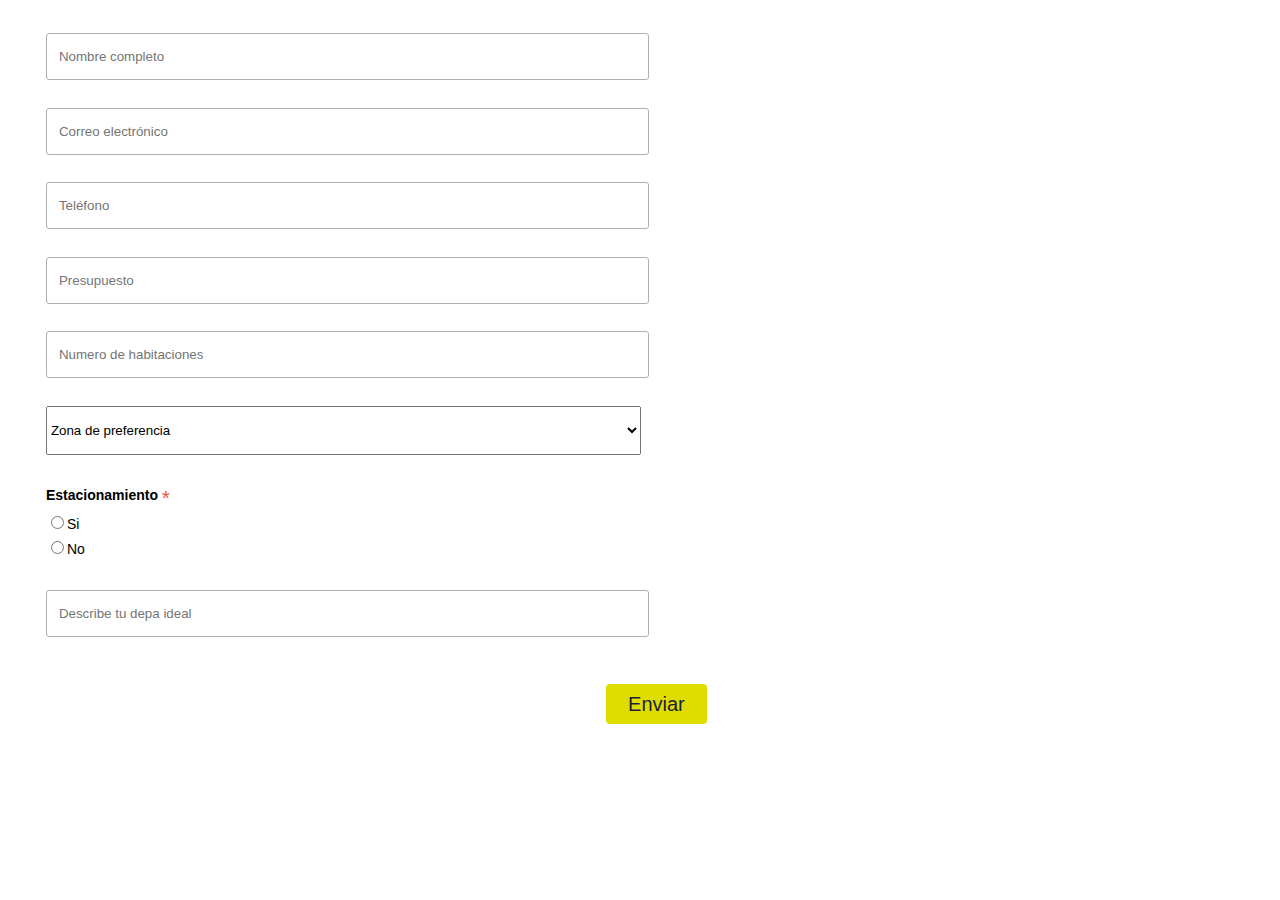
<file: formulario.html>
<!DOCTYPE html>
<html lang="en">
<head>
    <meta charset="UTF-8">
    <meta http-equiv="X-UA-Compatible" content="IE=edge">
    <meta name="viewport" content="width=device-width, initial-scale=1.0">
    <title>Document</title>

    <link rel="stylesheet" href="css/classic-10_7.css">

    <style>
        #mc_embed_signup {
            /*background: #fff;*/
            clear: left;
            font: 14px Helvetica, Arial, sans-serif;
        }
    </style>
</head>
<body>
    <!-- Begin Mailchimp Signup Form -->
    <div id="mc_embed_signup">
        <form
            action="https://depasenventa.us20.list-manage.com/subscribe/post?u=cc02e3ed6a9b3f5117355d840&amp;id=b81262f4d7"
            method="post" id="mc-embedded-subscribe-form"
            name="mc-embedded-subscribe-form" class="validate" target="_blank"
            novalidate>
            <div id="mc_embed_signup_scroll">
                <h2>    </h2>
                <div class="chi">
                    <div class="mc-field-group">
                        <input type="text" value="" name="FNAME" class=""
                            id="mce-FNAME"   placeholder="Nombre completo">
                    </div>
                    <div class="mc-field-group">
                        <input type="email" value="" name="EMAIL"
                            class="required email" id="mce-EMAIL" placeholder="Correo electrónico" >
                    </div>
                </div>
                <div class="chi">
                    <div class="mc-field-group ">
                        <input type="text" name="PHONE" class="required" value=""
                            id="mce-PHONE" placeholder="Teléfono">
                    </div>
                    <div class="mc-field-group">
                        <input type="text" value="" name="PRESUPUEST"
                            class="required" id="mce-PRESUPUEST" placeholder="Presupuesto">
                    </div>
                </div>
                <div class="chi">
                    <div class="mc-field-group">
                        <input type="text" value="" name="HABITACION"
                            class="required" id="mce-HABITACION" placeholder="Numero de habitaciones">
                    </div>
                    <div class="mc-field-group">      
                        <select name="ZONA" class="required" id="mce-ZONA">
                            <option value="">Zona de preferencia    </option>
                            <option value="Azcapotzalco">Azcapotzalco</option>
                            <option value="Álvaro Obregón">Álvaro Obregón</option>
                            <option value="Benito Juárez">Benito Juárez</option>
                            <option value="Coyoacán">Coyoacán</option>
                            <option value="Cuajimalpa">Cuajimalpa</option>
                            <option value="Cuauhtémoc">Cuauhtémoc</option>
                            <option value="Gustavo A. Madero">Gustavo A. Madero
                            </option>
                            <option value="Iztacalco">Iztacalco</option>
                            <option value="Iztapalapa">Iztapalapa</option>
                            <option value="Magdalena Contreras">Magdalena Contreras
                            </option>
                            <option value="Miguel Hidalgo">Miguel Hidalgo</option>
                            <option value="Milpa Alta">Milpa Alta</option>
                            <option value="Tlalpan">Tlalpan</option>
                            <option value="Tláhuac">Tláhuac</option>
                            <option value="Venustiano Carranza">Venustiano Carranza
                            </option>
                            <option value="Xochimilco">Xochimilco</option>

                        </select>
                    </div>
                </div>


                <div class="mc-field-group input-group">
                    <strong>Estacionamiento <span class="asterisk">*</span>
                    </strong>
                    <ul>
                        <li><input type="radio" value="Si" name="ESTACIONAM"
                                id="mce-ESTACIONAM-0"><label
                                for="mce-ESTACIONAM-0">Si</label></li>
                        <li><input type="radio" value="No" name="ESTACIONAM"
                                id="mce-ESTACIONAM-1"><label
                                for="mce-ESTACIONAM-1">No</label></li>
                    </ul>
                </div>
                <div class="mc-field-group">
                    <input type="text" value="" name="MENSAJE" class="required"
                        id="mce-MENSAJE" placeholder="Describe tu depa ideal">
                </div>
                <div id="mce-responses" class="clear">
                    <div class="response" id="mce-error-response"
                        style="display:none"></div>
                    <div class="response" id="mce-success-response"
                        style="display:none"></div>
                </div>
                <!-- real people should not fill this in and expect good things - do not remove this or risk form bot signups-->
                <div style="position: absolute; left: -5000px;"
                    aria-hidden="true"><input type="text"
                        name="b_cc02e3ed6a9b3f5117355d840_b81262f4d7"
                        tabindex="-1" value=""></div>
                <div class="clear " style="text-align: center; margin-top: 20px; " ><input type="submit" value="Enviar"
                        name="subscribe" id="mc-embedded-subscribe"
                        class="button"></div>
            </div>
        </form>
    </div>
    <!--End mc_embed_signup-->


    <script src="js/mc-validate.js"></script>
</body>
</html>
</file>
<file: css/classic-10_7.css>
/* MailChimp Form Embed Code - Classic - 12/17/2015 v10.7 */
#mc_embed_signup form {display:block; position:relative; text-align:left; padding:10px 0 10px 3%}
#mc_embed_signup h2 {font-weight:bold; padding:0; margin:15px 0; font-size:1.4em;}
#mc_embed_signup input {border: 1px solid #ABB0B2; -webkit-border-radius: 3px; -moz-border-radius: 3px; border-radius: 3px;}
#mc_embed_signup input[type=checkbox]{-webkit-appearance:checkbox;}
#mc_embed_signup input[type=radio]{-webkit-appearance:radio;}
#mc_embed_signup input:focus {border-color:#333;}
#mc_embed_signup .button {clear:both; background-color: #dfdd00; border: 0 none; border-radius:4px; transition: all 0.23s ease-in-out 0s; color: #1d1c3b; cursor: pointer; display: inline-block; font-size:20px; font-weight: normal; height: 40px; line-height: 40px; margin: 0 5px 10px 0; padding: 0 22px; text-align: center; text-decoration: none; vertical-align: top; white-space: nowrap; width: auto;}
#mc_embed_signup .button:hover {background-color:#777;}
#mc_embed_signup .small-meta {font-size: 11px;}
#mc_embed_signup .nowrap {white-space:nowrap;}

#mc_embed_signup .mc-field-group {clear:left; position:relative; width:49%; padding-bottom:2%; min-height:50px;}
#mc_embed_signup .size1of2 {clear:none; float:left; display:inline-block; width:46%; margin-right:4%;}
* html #mc_embed_signup .size1of2 {margin-right:2%; /* Fix for IE6 double margins. */}
#mc_embed_signup .mc-field-group label {display:block; margin-bottom:3px;}
#mc_embed_signup .mc-field-group input {display:block; width:100%; padding:15px 0; text-indent:2%;}
#mc_embed_signup .mc-field-group select {display:inline-block; width:99%; padding:15px 0; margin-bottom:2px;}

#mc_embed_signup .datefield, #mc_embed_signup .phonefield-us{padding:5px 0;}
#mc_embed_signup .datefield input, #mc_embed_signup .phonefield-us input{display:inline; width:60px; margin:0 2px; letter-spacing:1px; text-align:center; padding:5px 0 2px 0;}
#mc_embed_signup .phonefield-us .phonearea input, #mc_embed_signup .phonefield-us .phonedetail1 input{width:40px;}
#mc_embed_signup .datefield .monthfield input, #mc_embed_signup .datefield .dayfield input{width:30px;}
#mc_embed_signup .datefield label, #mc_embed_signup .phonefield-us label{display:none;}

#mc_embed_signup .indicates-required {text-align:right; font-size:11px; margin-right:4%;}
#mc_embed_signup .asterisk {color:#e85c41; font-size:150%; font-weight:normal; position:relative; top:5px;}     
#mc_embed_signup .clear {clear:both;}

#mc_embed_signup .mc-field-group.input-group ul {margin:0; padding:5px 0; list-style:none;}
#mc_embed_signup .mc-field-group.input-group ul li {display:block; padding:3px 0; margin:0;}
#mc_embed_signup .mc-field-group.input-group label {display:inline;}
#mc_embed_signup .mc-field-group.input-group input {display:inline; width:auto; border:none;}

#mc_embed_signup div#mce-responses {float:left; top:-1.4em; padding:0em .5em 0em .5em; overflow:hidden; width:90%; margin: 0 5%; clear: both;}
#mc_embed_signup div.response {margin:1em 0; padding:1em .5em .5em 0; font-weight:bold; float:left; top:-1.5em; z-index:1; width:80%;}
#mc_embed_signup #mce-error-response {display:none;}
#mc_embed_signup #mce-success-response {color:#529214; display:none;}
#mc_embed_signup label.error {display:block; float:none; width:auto; margin-left:1.05em; text-align:left; padding:.5em 0;}

#mc-embedded-subscribe {clear:both; width:auto; display:block; margin:1em 0 1em 5%;}
#mc_embed_signup #num-subscribers {font-size:1.1em;}
#mc_embed_signup #num-subscribers span {padding:.5em; border:1px solid #ccc; margin-right:.5em; font-weight:bold;}

#mc_embed_signup #mc-embedded-subscribe-form div.mce_inline_error {display:inline-block; margin:2px 0 1em 0; padding:5px 10px; background-color:rgba(255,255,255,0.85); -webkit-border-radius: 3px; -moz-border-radius: 3px; border-radius: 3px; font-size:14px; font-weight:normal; z-index:1; color:#e85c41;}
#mc_embed_signup #mc-embedded-subscribe-form input.mce_inline_error {border:2px solid #e85c41;}
</file>
